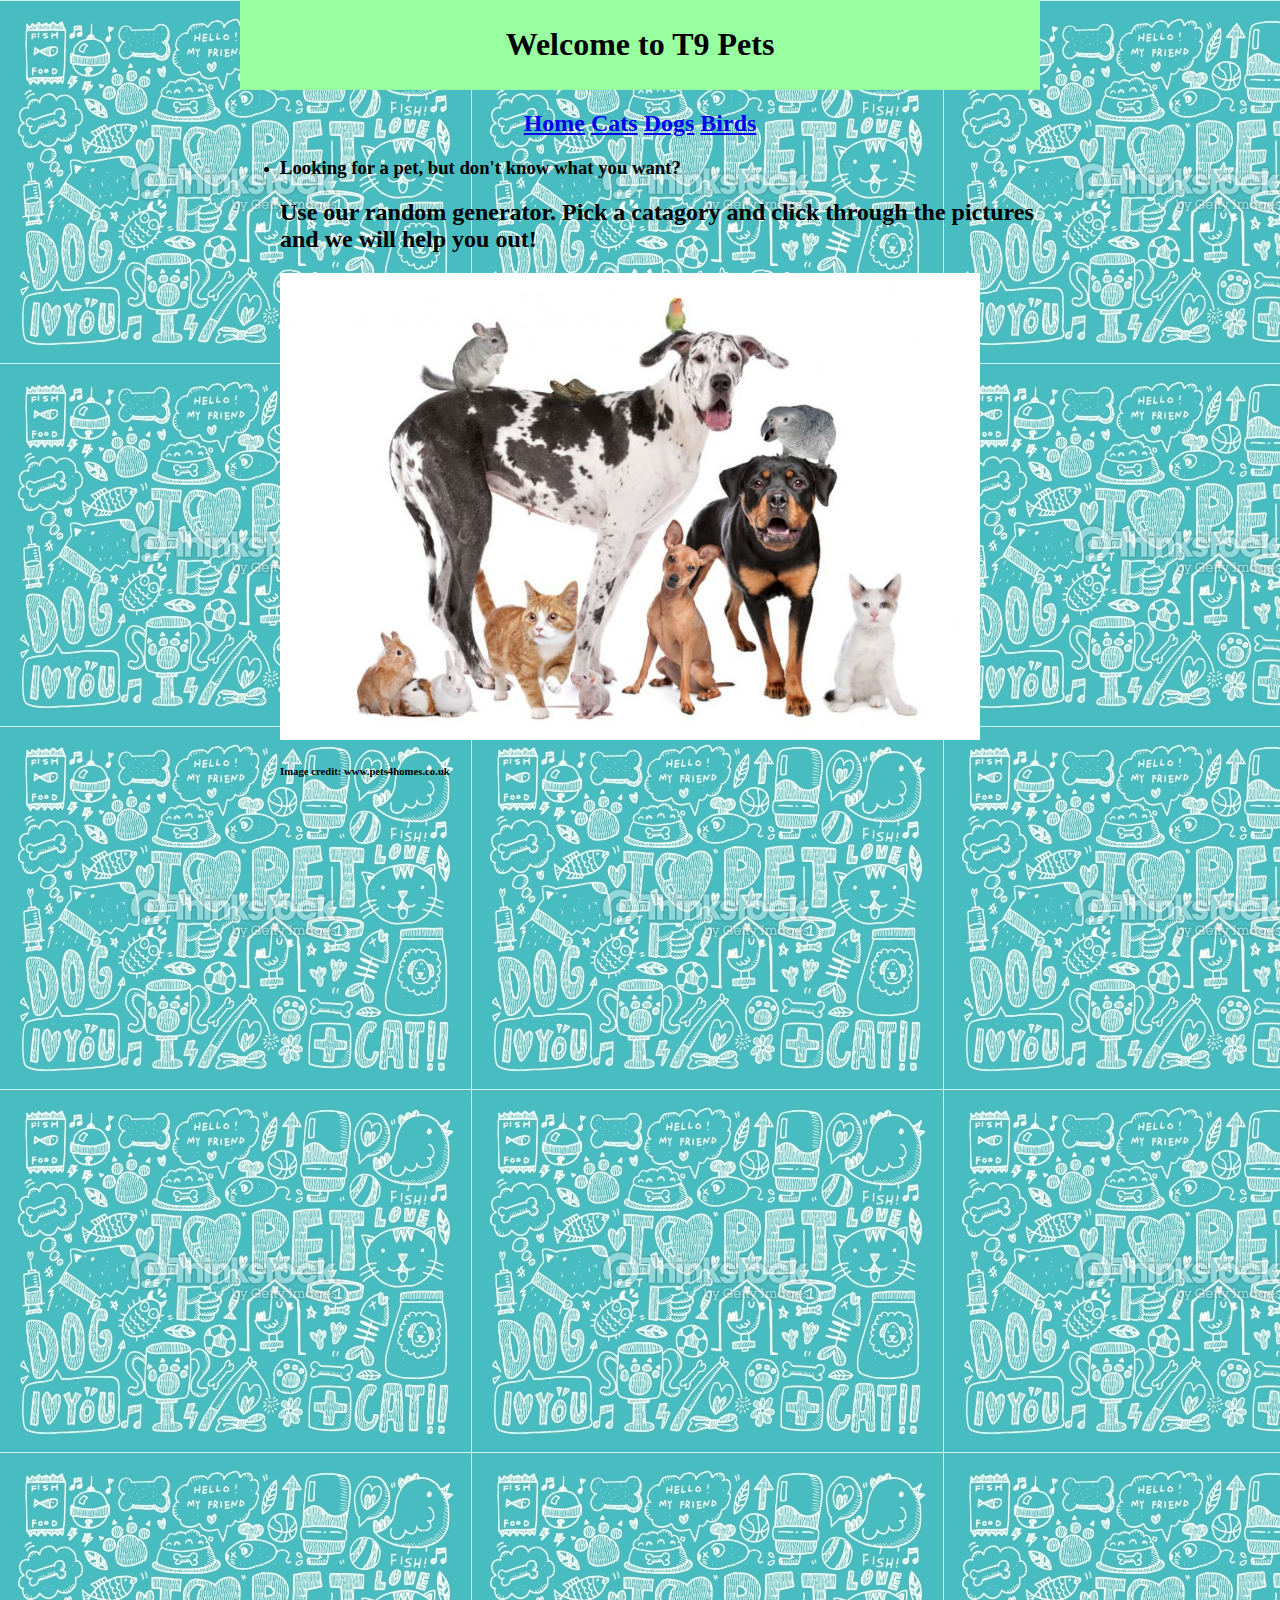
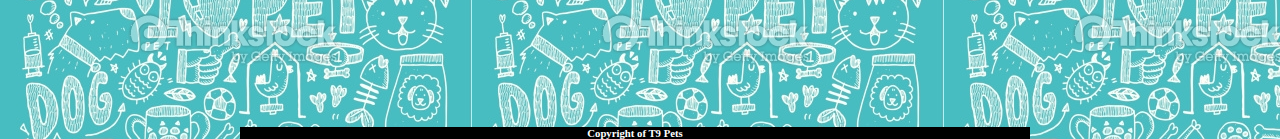
<file: index.html>
<html>
	<head>
		<title>
			Find a pet at T9 Pets
		</title>
		<link rel="stylesheet" type="text/css" href="top_nav.css">
	</head>
	<body>
		<header>
		<h1>
			Welcome to T9 Pets
		</h1>
		</header>
		<nav>
			<h2>
					<a href="index.html">Home</a>	<a href="cats.html">Cats</a>	<a href="dog.html">Dogs</a>	<a href="html_snippet.html">Birds</a>
				</h2>
		</nav>
		<ul>
			<li>
			  <h3>
			  	Looking for a pet, but don't know what you want?
			  </h3>
			  <p>
			  	<h2>
			  	Use our random generator. Pick a catagory and click through the pictures and we will help you out!</h2>
			  </p>
			  <p>
			  	<img width="700px" src="Pets_img.jpg"
			  </p>
			  <h6>
			  	Image credit: www.pets4homes.co.uk
			  	 </h6>
			</li>
		</ul>
		<aside>
		</aside>
		<footer>
			<h6>
			Copyright of T9 Pets</h6>
		</footer>
	</body>

</html>
</file>
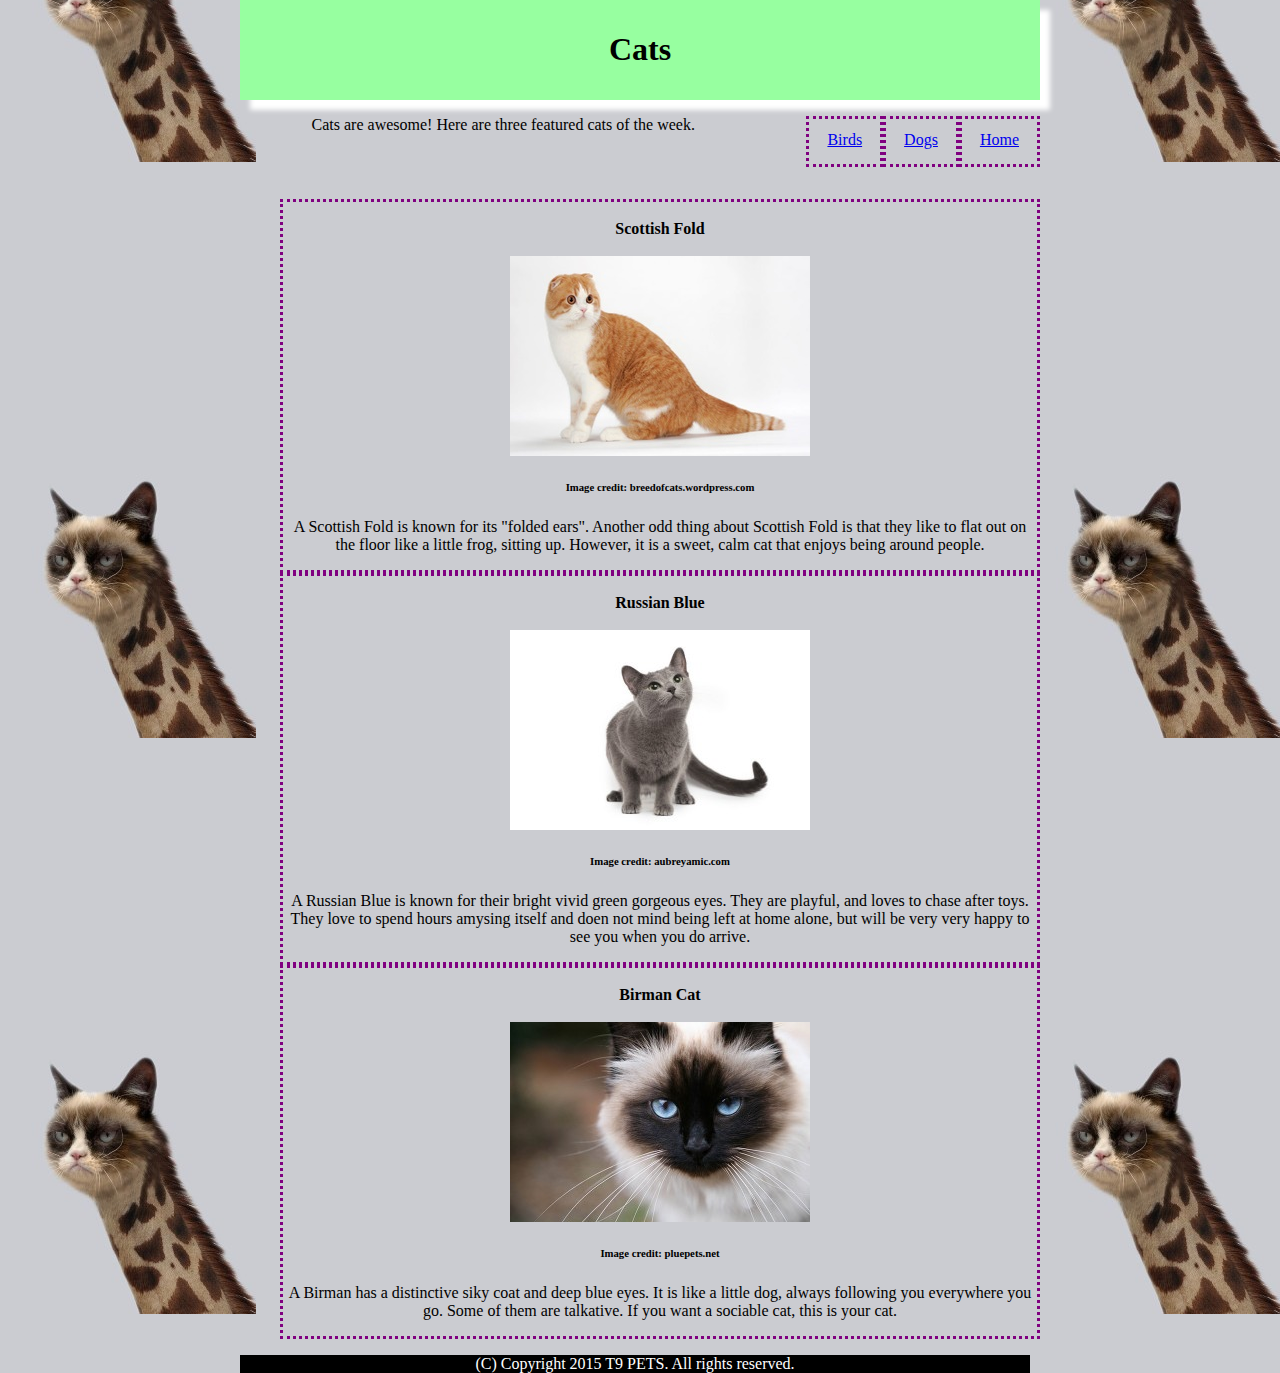
<file: cats.html>
<html>
 <head>
  <title>CATS</title>
  <link rel="stylesheet" type="text/css" href="cats.css">
 </head>
 <body>
  <header>
   <h1>
     Cats
   </h1>
  </header>
  <nav>
   <ul>
    <li><a href="index.html">Home</a></li>
    <li><a href="dog.html">Dogs</a></li>
    <li><a href="birds.html">Birds</a></li>
   </ul>
  </nav>
  <p>
    Cats are awesome! Here are three featured cats of the week.
  </p>
  <nav>
   <ul>
     <li>
     <br/><strong>Scottish Fold</strong><br/><br/>
     <img src="scottish_fold.jpg">
     <h6>Image credit: breedofcats.wordpress.com</h6>
     <p>
       A Scottish Fold is known for its "folded ears". Another odd thing about Scottish Fold is that they like to flat out on the floor like a little frog, sitting up. However, it is a sweet, calm cat that enjoys being around people.
     </p>
     </li>
     <li>
     <br/><strong>Russian Blue</strong><br/><br/>
     <img src="russian_blue.jpg">
     <h6>Image credit: aubreyamic.com</h6>
     <p>
       A Russian Blue is known for their bright vivid green gorgeous eyes. They are playful, and loves to chase after toys. They love to spend hours amysing itself and doen not mind being left at home alone, but will be very very happy to see you when you do arrive.
     </p>
     </li>
     <li>
     <br/><strong>Birman Cat</strong><br/><br/>
     <img src="birman_cat.jpg">
     <h6>Image credit: pluepets.net</h6>
     <p>
       A Birman has a distinctive siky coat and deep blue eyes. It is like a little dog, always following you everywhere you go. Some of them are talkative. If you want a sociable cat, this is your cat.
     </p>
     </li>
   </ul>
  </nav>
  <footer>
  (C) Copyright 2015 T9 PETS. All rights reserved.
  </footer>
 </body>
</html>
</file>
<file: top_nav.css>
html {
      height: 100%;
    }
    body {
       width: 800px;
       height: 100%;
       background-image: url("Background.jpg");
       margin: 0 auto;
    }

    header {
        background-color: 97ffa0;
        padding: 5px;
        font-size: ;
        display: block;
        text-align: center;
    }
    nav {
        float: none;
        text-align: center;
    }
    nav ul {
        padding: ;
        float: left;
        border-bottom: ;
        list-style-type: none;
    }
    nav li {
        float: left;
        text-align: center;
    }
    nav li a {
        display: block;
        height: 25px;
        padding: 12px 18px 8px 18px;
        vertical-align: middle;
    }
    a {
        color: ;
    }
    section {
        width: 73%;
        display: inline-block;
        float: right;
        text-align: center;
    }
    aside {
        width: 17%;
        display: inline-block;
        background-color:;
        padding:;
        min-height: 100%;
    }
    aside ul {
        list-style-type: none;
    }
    footer {
        width: 790px;
        background-color:black;
        color:white;
        clear: both;
        display: block;
        text-align: center;
    }
</file>
<file: cats.css>
html {
      height: 100%;
    }
    body {
       width: 800px;
       height: 100%;
       text-align: center;
       background-image:url("catcat.jpg");
       background-position:right;
       margin:0 auto;

    }

    header {
        background-color:97FFA0;
        padding: 10px;
        font-size: ;
        text-align: center;
        display: block;
        box-shadow: 10px 10px 5px white;
    }
    nav {
        float: right;

    }
    nav ul {
        padding: ;
        float: right;
        border-style: ;
        list-style-type: none;
    }
    nav li {
        float: right;
        border: 3px dotted purple;
    }
    nav li a {
        display: block;
        height: 25px;
        padding: 12px 18px 8px 18px;
        vertical-align: middle;
    }
    a {
        color: ;
    }
    section {
        width: 73%;
        display: inline-block;
        float: left;
    }
    aside {
        width: 17%;
        display: inline-block;
        background-color:;
        padding:;
        min-height: 100%;
    }
    aside ul {
        list-style-type: none;
    }
    footer {
        width: 790px;
        background-color: black;
        color:white;
        clear: both;
        display: block;
    }
</file>
